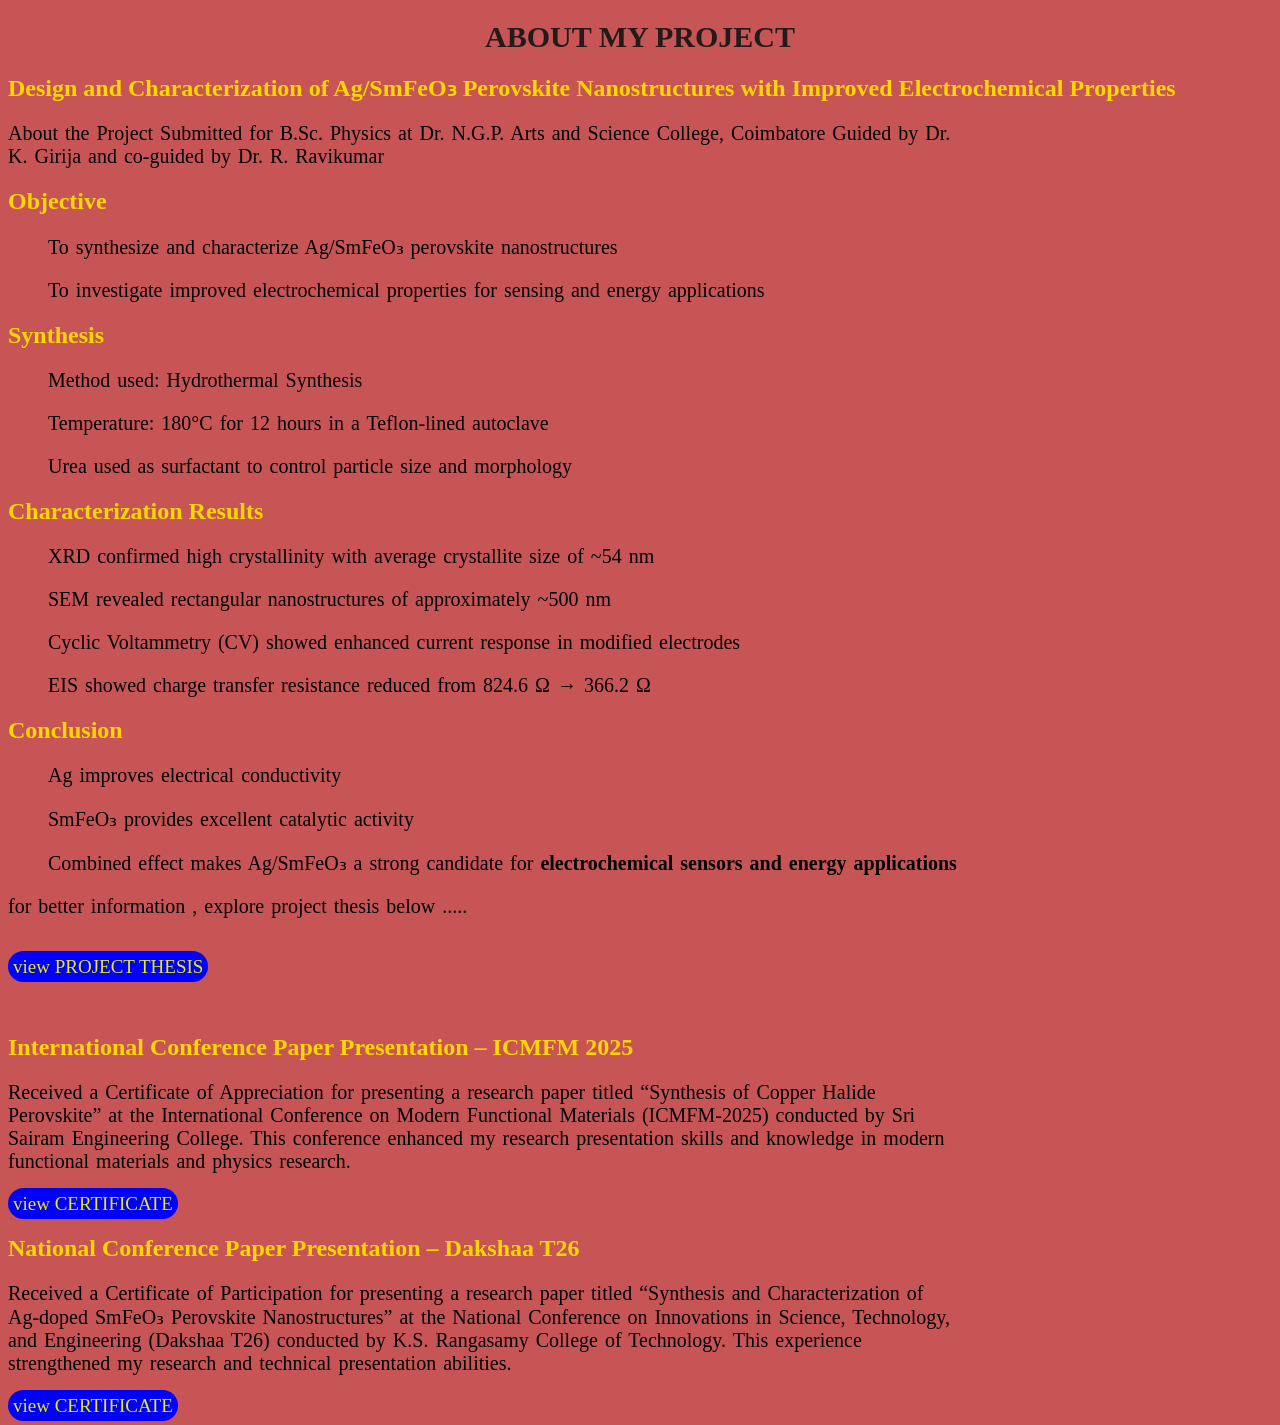
<file: project.html>
<!DOCTYPE html>
<html>
    <head>
        <title> project_details</title>
        <link rel="stylesheet" href="proj_design.css">
    </head>
    <body>
        <h1> ABOUT MY PROJECT </h1>
        <h2>Design and Characterization of Ag/SmFeO₃ Perovskite Nanostructures with Improved Electrochemical Properties</h2>
        <p>About the Project
Submitted for B.Sc. Physics at Dr. N.G.P. Arts and Science College, Coimbatore
Guided by Dr. K. Girija and co-guided by Dr. R. Ravikumar 
</p>
<h2>Objective</h2>
<list> 
    <ul>To synthesize and characterize Ag/SmFeO₃ perovskite nanostructures</ul>
    <ul>To investigate improved electrochemical properties for sensing and energy applications</ul>
</list>    
<h2>Synthesis</h2>
<list> 
    <ul>Method used: Hydrothermal Synthesis</ul>
    <ul>Temperature: 180°C for 12 hours in a Teflon-lined autoclave</ul>
    <ul>Urea used as surfactant to control particle size and morphology</ul>
</list>    
<h2>Characterization Results</h2>
<list> 
    <ul>XRD confirmed high crystallinity with average crystallite size of ~54 nm</ul>
    <ul>SEM revealed rectangular nanostructures of approximately ~500 nm</ul>
    <ul>Cyclic Voltammetry (CV) showed enhanced current response in modified electrodes</ul>
    <ul>EIS showed charge transfer resistance reduced from 824.6 Ω → 366.2 Ω</ul>
</list>    
<h2>Conclusion</h2>
<list> 
    <ul>Ag improves electrical conductivity</ul>
    <ul>SmFeO₃ provides excellent catalytic activity</ul>
    <ul>Combined effect makes Ag/SmFeO₃ a strong candidate for <b> electrochemical sensors and energy applications</b> </ul>
</list>    
<p>for better information , explore project thesis below .....</p>
<br>
<a href="documents_and_pdf\Ag_SmFeO3_Complete_Thesis.pdf" target="_blank" class="link-c"> view PROJECT THESIS </a>
<br><br><br>
<h2>International Conference Paper Presentation – ICMFM 2025</h2>
    <p>Received a Certificate of Appreciation for presenting a research paper titled “Synthesis of Copper Halide Perovskite” at the International Conference on Modern Functional Materials (ICMFM-2025) conducted by Sri Sairam Engineering College. This conference enhanced my research presentation skills and knowledge in modern functional materials and physics research.</p>
<a href="documents_and_pdf\R. Kishore NGP.pdf " target="_blank" class="link-c"> view CERTIFICATE </a>
<h2>National Conference Paper Presentation – Dakshaa T26</h2>
    <p>Received a Certificate of Participation for presenting a research paper titled “Synthesis and Characterization of Ag-doped SmFeO₃ Perovskite Nanostructures” at the National Conference on Innovations in Science, Technology, and Engineering (Dakshaa T26) conducted by K.S. Rangasamy College of Technology. This experience strengthened my research and technical presentation abilities.</p>
<a href="documents_and_pdf\daksha college.pdf " target="_blank" class="link-c"> view CERTIFICATE </a>
</body>
</html>
</file>
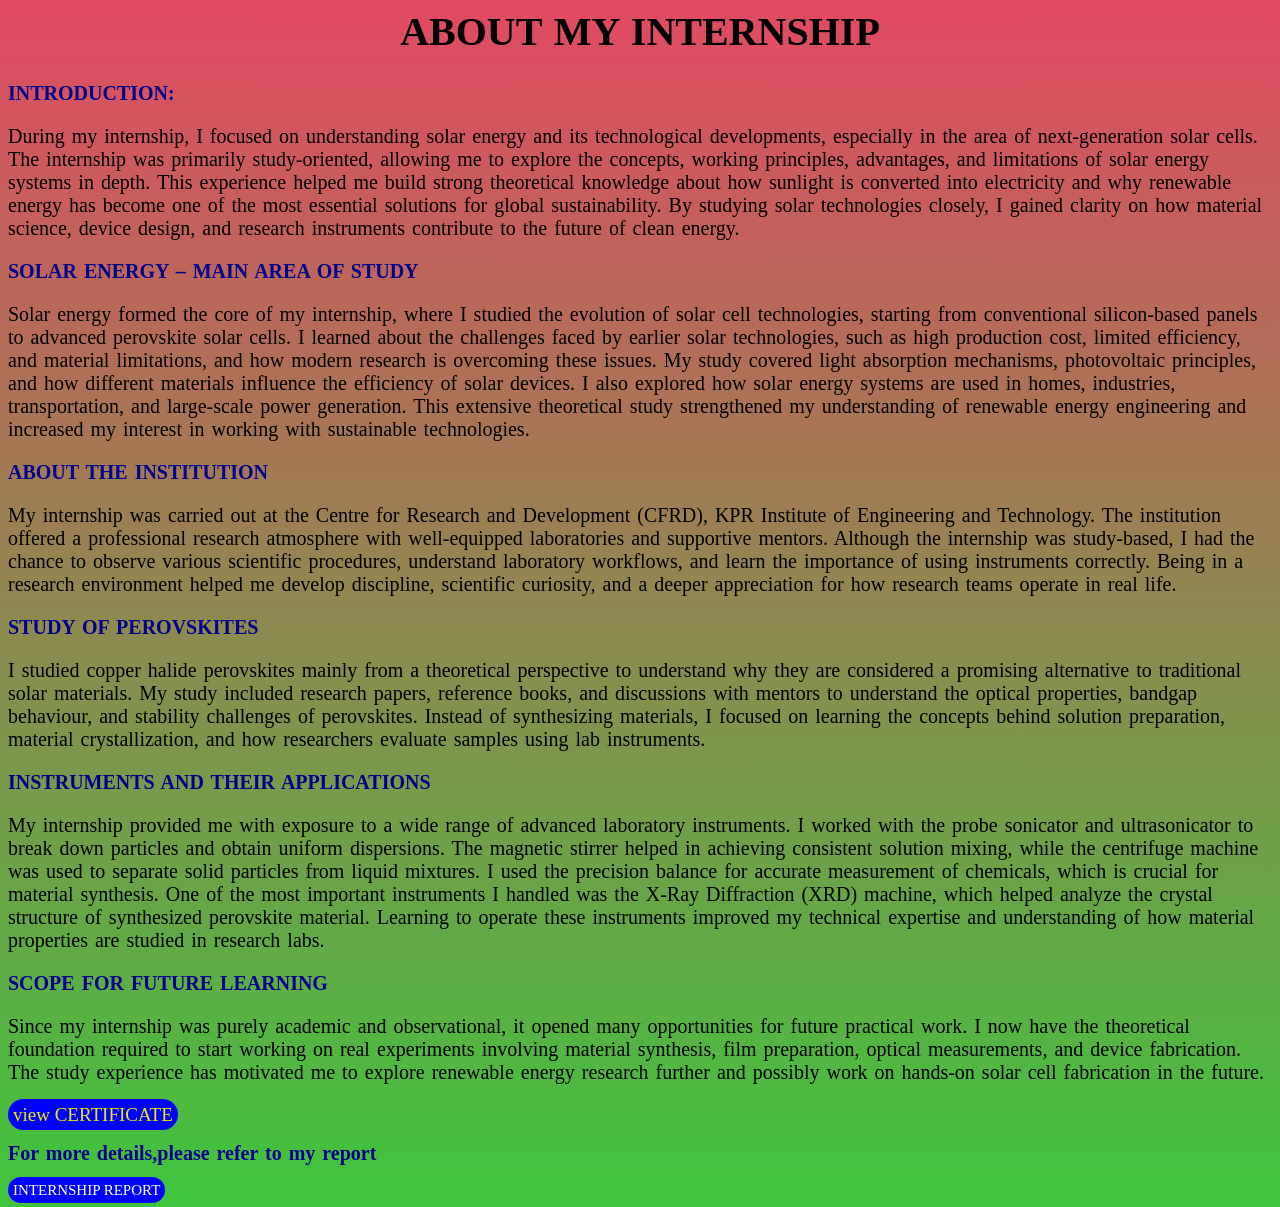
<file: skill-slot.html>
<html>
    <head> 
        <title> internship work</title>
        <link rel = "stylesheet" href="skil_style.css">
    </head>
    <body> 
        <h1>ABOUT MY INTERNSHIP</h1>

        <h2>INTRODUCTION:</h2>
        <p> During my internship, I focused on understanding solar energy and its technological developments, especially in the area of next-generation solar cells. The internship was primarily study-oriented, allowing me to explore the concepts, working principles, advantages, and limitations of solar energy systems in depth. This experience helped me build strong theoretical knowledge about how sunlight is converted into electricity and why renewable energy has become one of the most essential solutions for global sustainability. By studying solar technologies closely, I gained clarity on how material science, device design, and research instruments contribute to the future of clean energy.</p>


        <h2> SOLAR ENERGY – MAIN AREA OF STUDY</h2>
        <p>Solar energy formed the core of my internship, where I studied the evolution of solar cell technologies, starting from conventional silicon-based panels to advanced perovskite solar cells. I learned about the challenges faced by earlier solar technologies, such as high production cost, limited efficiency, and material limitations, and how modern research is overcoming these issues. My study covered light absorption mechanisms, photovoltaic principles, and how different materials influence the efficiency of solar devices. I also explored how solar energy systems are used in homes, industries, transportation, and large-scale power generation. This extensive theoretical study strengthened my understanding of renewable energy engineering and increased my interest in working with sustainable technologies. </p>

        <h2>ABOUT THE INSTITUTION </h2>
        <p>My internship was carried out at the Centre for Research and Development (CFRD), KPR Institute of Engineering and Technology. The institution offered a professional research atmosphere with well-equipped laboratories and supportive mentors. Although the internship was study-based, I had the chance to observe various scientific procedures, understand laboratory workflows, and learn the importance of using instruments correctly. Being in a research environment helped me develop discipline, scientific curiosity, and a deeper appreciation for how research teams operate in real life. </p>

        <h2>STUDY OF PEROVSKITES </h2>
        <p> I studied copper halide perovskites mainly from a theoretical perspective to understand why they are considered a promising alternative to traditional solar materials. My study included research papers, reference books, and discussions with mentors to understand the optical properties, bandgap behaviour, and stability challenges of perovskites. Instead of synthesizing materials, I focused on learning the concepts behind solution preparation, material crystallization, and how researchers evaluate samples using lab instruments.</p>

        <h2> INSTRUMENTS AND THEIR APPLICATIONS</h2>
        <p>My internship provided me with exposure to a wide range of advanced laboratory instruments. I worked with the probe sonicator and ultrasonicator to break down particles and obtain uniform dispersions. The magnetic stirrer helped in achieving consistent solution mixing, while the centrifuge machine was used to separate solid particles from liquid mixtures. I used the precision balance for accurate measurement of chemicals, which is crucial for material synthesis. One of the most important instruments I handled was the X-Ray Diffraction (XRD) machine, which helped analyze the crystal structure of synthesized perovskite material. Learning to operate these instruments improved my technical expertise and understanding of how material properties are studied in research labs. </p>

        <h2>SCOPE FOR FUTURE LEARNING </h2>
        <p>Since my internship was purely academic and observational, it opened many opportunities for future practical work. I now have the theoretical foundation required to start working on real experiments involving material synthesis, film preparation, optical measurements, and device fabrication. The study experience has motivated me to explore renewable energy research further and possibly work on hands-on solar cell fabrication in the future. </p>

        <a href="documents_and_pdf\sample certificate .pdf" target="_blank" class="link-c"> view CERTIFICATE </a>

        <h2>For more details,please refer to my report</h2>
        <a href="documents_and_pdf\kishore report_intern (1).pdf" target="_blank" class="CERT"> INTERNSHIP REPORT</a>

        

    </body>
</html>
</file>
<file: proj_design.css>
body {
    background-color: rgb(199, 85, 85);
    font-family: 'Times New Roman', Times, serif;
}
h1{
    font-size: 30px;
    color: rgba(24, 22, 22, 0.939);
    text-align: center;
    text-shadow:  rgb(199, 85, 85);
}
.link-c{
    color:rgb(233, 233, 10);
    font-size: 19px;
    border:24px;
    padding:5px;
    border-radius: 30px;
    background-color: blue;
    text-decoration: none;
}
.link-c:hover{
    color:black;
    font-size: 19px;
    border:24px;
    padding:5px;
    border-radius: 30px;
    background-color:yellow;
}
h2{
    color:gold;
}
ul{
    color:black;
    word-spacing: 2px;
    font-size: 20px;
}
p{
    color:black;
    word-spacing: 2px;
    width:75%;
    font-size: 20px;
}
</file>
<file: skil_style.css>
body{
    background:linear-gradient( rgb(226, 73, 98),rgb(62, 197, 62));
}
h1{
    color:black;
    font-size: 20px;
    text-shadow: 3px 3px 4px linear-gradient( rgb(226, 73, 98),rgb(62, 197, 62));
    text-align: center;
    font-size: 40px;
    word-spacing: 2px;
}
h2{
    font-size: 20px;
    word-spacing: 2px;
    color:darkblue;
}
p{
    width:100%;
    font-size: 20px;
    word-spacing: 2px;
}
.link-c{
    color:rgb(233, 233, 10);
    font-size: 19px;
    border:24px;
    padding:5px;
    border-radius: 30px;
    background-color: blue;
    text-decoration: none;
}
.link-c:hover{
    color:black;
    font-size: 19px;
    border:24px;
    padding:5px;
    border-radius: 30px;
    background-color:yellow;
}
.CERT{
    color:white;
    font-size: 15px;
    border:21px;
    padding:5px;
    border-radius: 30px;
    background-color: blue;
    text-decoration: none;
}
.CERT:hover{
    color:red;
    font-size: 15px;
    border:22px;
    padding:5px;
    border-radius: 40px;
    background-color:yellow;
    text-decoration: none;
}
</file>
